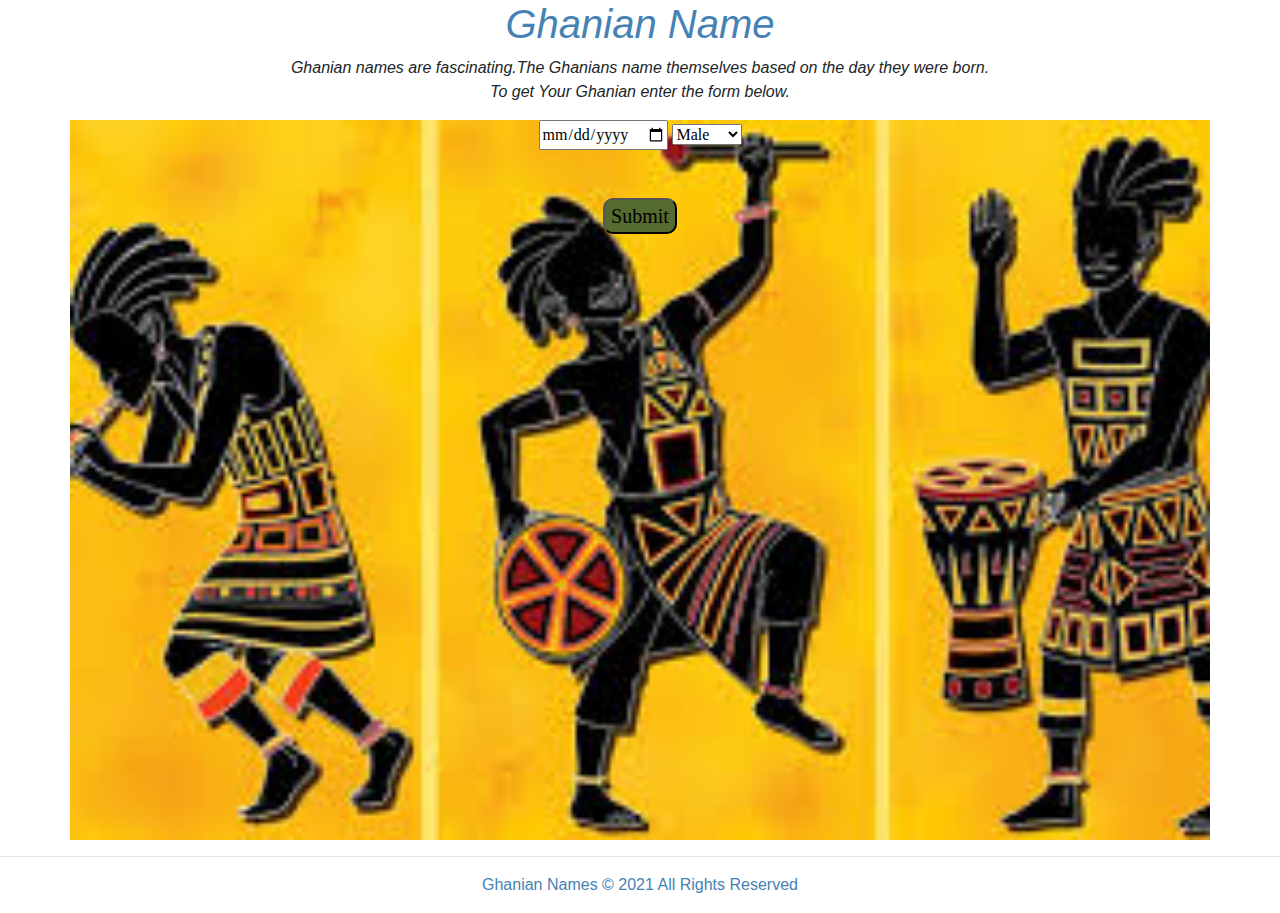
<file: index.html>
<!DOCTYPE html>
<html lang="en">

<head>
  <meta charset="UTF-8">
  <meta http-equiv="X-UA-Compatible" content="IE=edge">
  <meta name="viewport" content="width=device-width, initial-scale=1.0">
  <link href="css/bootstrap.css" rel="stylesheet" type="text/css" media="all">
  <link href="css/styles.css" rel="stylesheet" type="text/css" media="all">
  <title>Ghanian Names</title>
</head>

<body>
  <div class="heading1">
  <h1><span>Ghanian Name</span></h1>
  <p>Ghanian names are fascinating.The Ghanians name themselves based on the day they were born.<br>To get Your Ghanian enter the form below.<br></p>
  </div>
  <div class="container">
    <div class="test-box">
     
      <div class="gender">
        <form class= "My-Form">
         
          <input type="date" class="Horse">
          <select class="Timothy" id="">
            <option value="male">Male</option><br>
            <option value="female">Female</option><br>
          </select> <br><br><br>
          
         
          <button class="button1"type="submit">Submit</button> <br><br>
        </div>
        </div>
        </form>
      </div>


      
    </div>
  </div>

  <div class="footer">
  <hr>
  <p>Ghanian Names &copy; 2021 All Rights Reserved </p>
  </div>
  <script src="js/script.js"></script>
</body>

</html>
</file>
<file: css/styles.css>
.test-box h1 {
 color: steelblue;

}
.container {
background: wheat;
text-align: center;
font-family: oblique;
background-position: center;
background-repeat: no-repeat;
background-size: cover;
height: 80vh;
}
.gender {
display: contents;
justify-content: space-around;
color: white;
text-align: center;

}
.heading1 {
font-style:oblique ;
text-align: center;

}
.heading1 span {
  color: steelblue;
}
.button1 {
  background-color: darkolivegreen;
  border-radius: 10px;
  font-size: 20px;
  cursor: pointer;
  

}
.footer {
  text-align: center;
  color: steelblue;
}
.boy {
  color: black;
}
.container{
  background-image: url(/images/akan1.JPG);
  background-position: center;
  background-repeat: no-repeat;
  background-size: cover;


}
</file>
